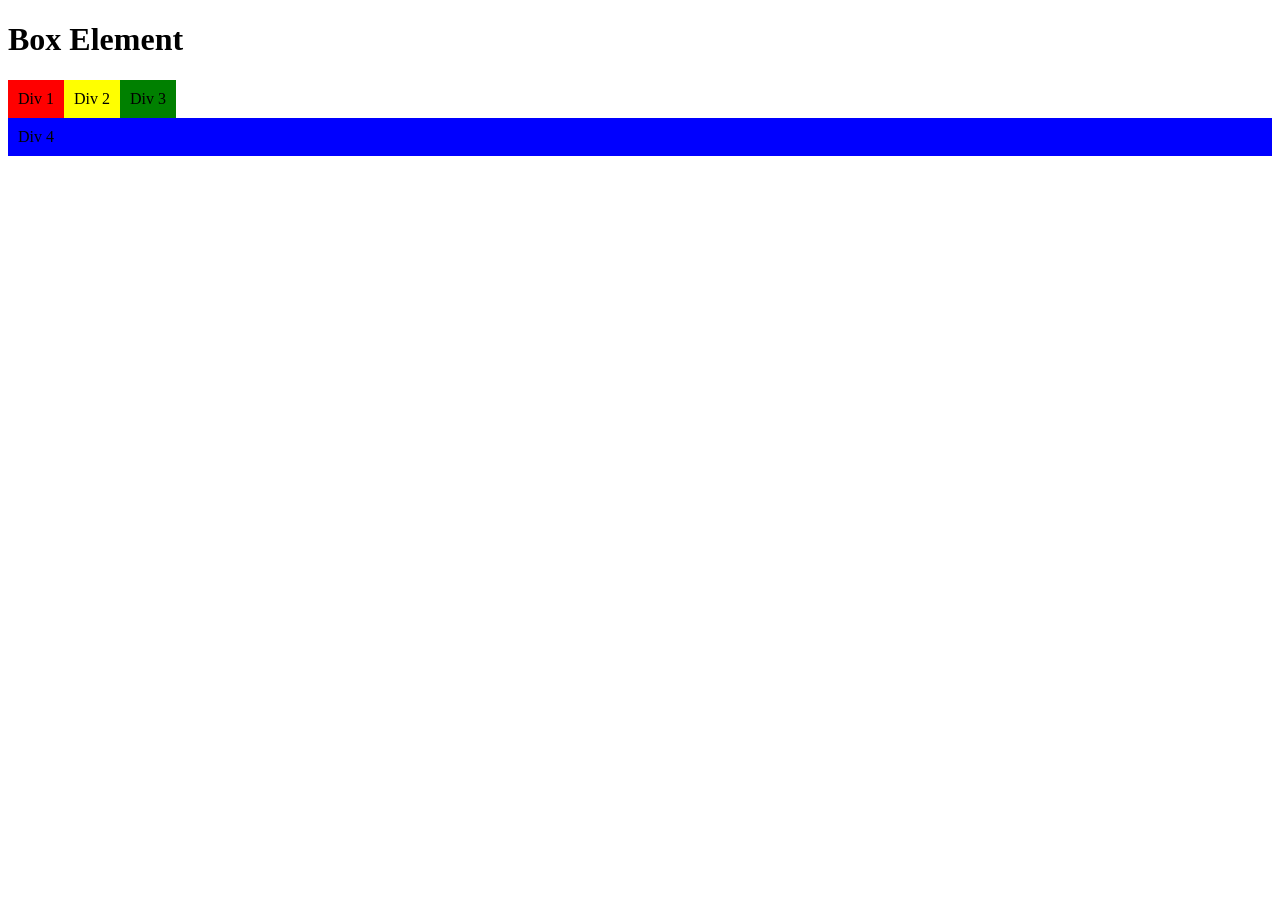
<file: lab4_box.html/index.html>
<!DOCTYPE html>
<html lang="en">
<head>
    <meta charset="UTF-8">
    <meta name="viewport" content="width=device-width, initial-scale=1.0">
    <title>Box Element</title>
</head>
<body>
    <header>
        <h1>Box Element</h1>
    </header>

<section>
    <div class="div1">Div 1</div>
    <div class="div2">Div 2</div>
    <div class="div3">Div 3</div>
    <div class="div4">Div 4</div>
</section>

<style>
    div {
        float: left;
        padding: 10px;
    }

    .div1 {
        background: red;
    }

    .div2 {
        background: yellow;
    }

    .div3 {
        background: green;
    }


    .div4 {
    background-color: blue;
    clear: left;
    float: none;
    }

</style>

</body>
</html>
</file>
